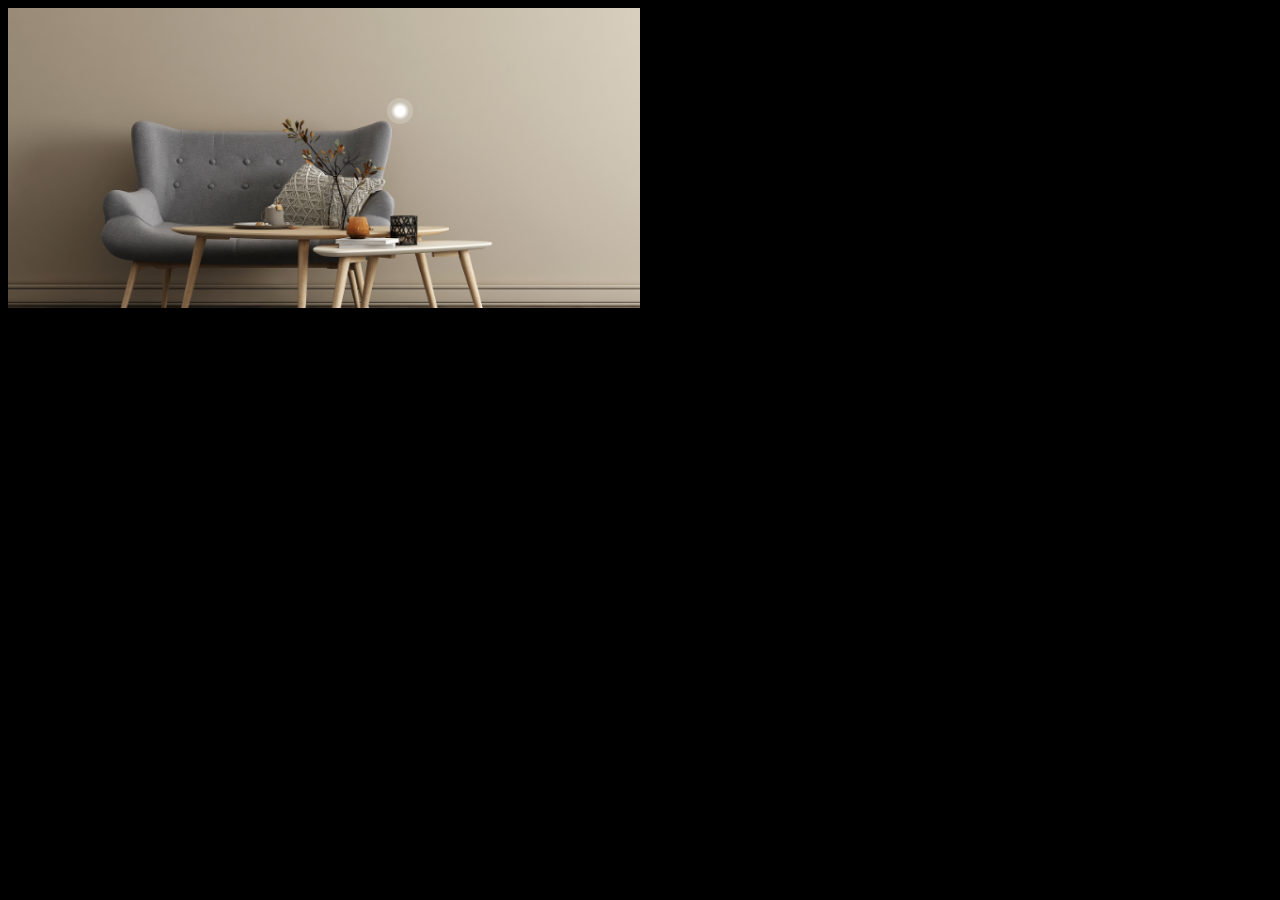
<file: dots.html>
<!DOCTYPE html>
<html lang="en">
<head>
    <meta charset="UTF-8">
    <meta http-equiv="X-UA-Compatible" content="IE=edge">
    <meta name="viewport" content="width=device-width, initial-scale=1.0">
    <title>Document</title>
    <style>
        body{
            background-color: #000;
        }
        .image{
            background-image: url("sofa-table.png");
            background-size: cover;
            background-position: center;
            height: 300px;
            width: 50%;
            position: relative;
        }
        .circle{
            padding: 3px;
            position: absolute;
            top: 30%;
            left: 60%;
            background-image: radial-gradient(#ffffff 25%, rgba(255, 255, 255, 0.2) 50%);
            /* background-color: ; */
            width: 20px;
            height: 20px;
            /* margin: auto; */
            /* margin-top: 50px; */
            /* text-align: center; */
            border-radius: 50%;
        }
    </style>
</head>
<body>
        <div class="image"><div class="circle"></div></div>
</body>
</html>
</file>
